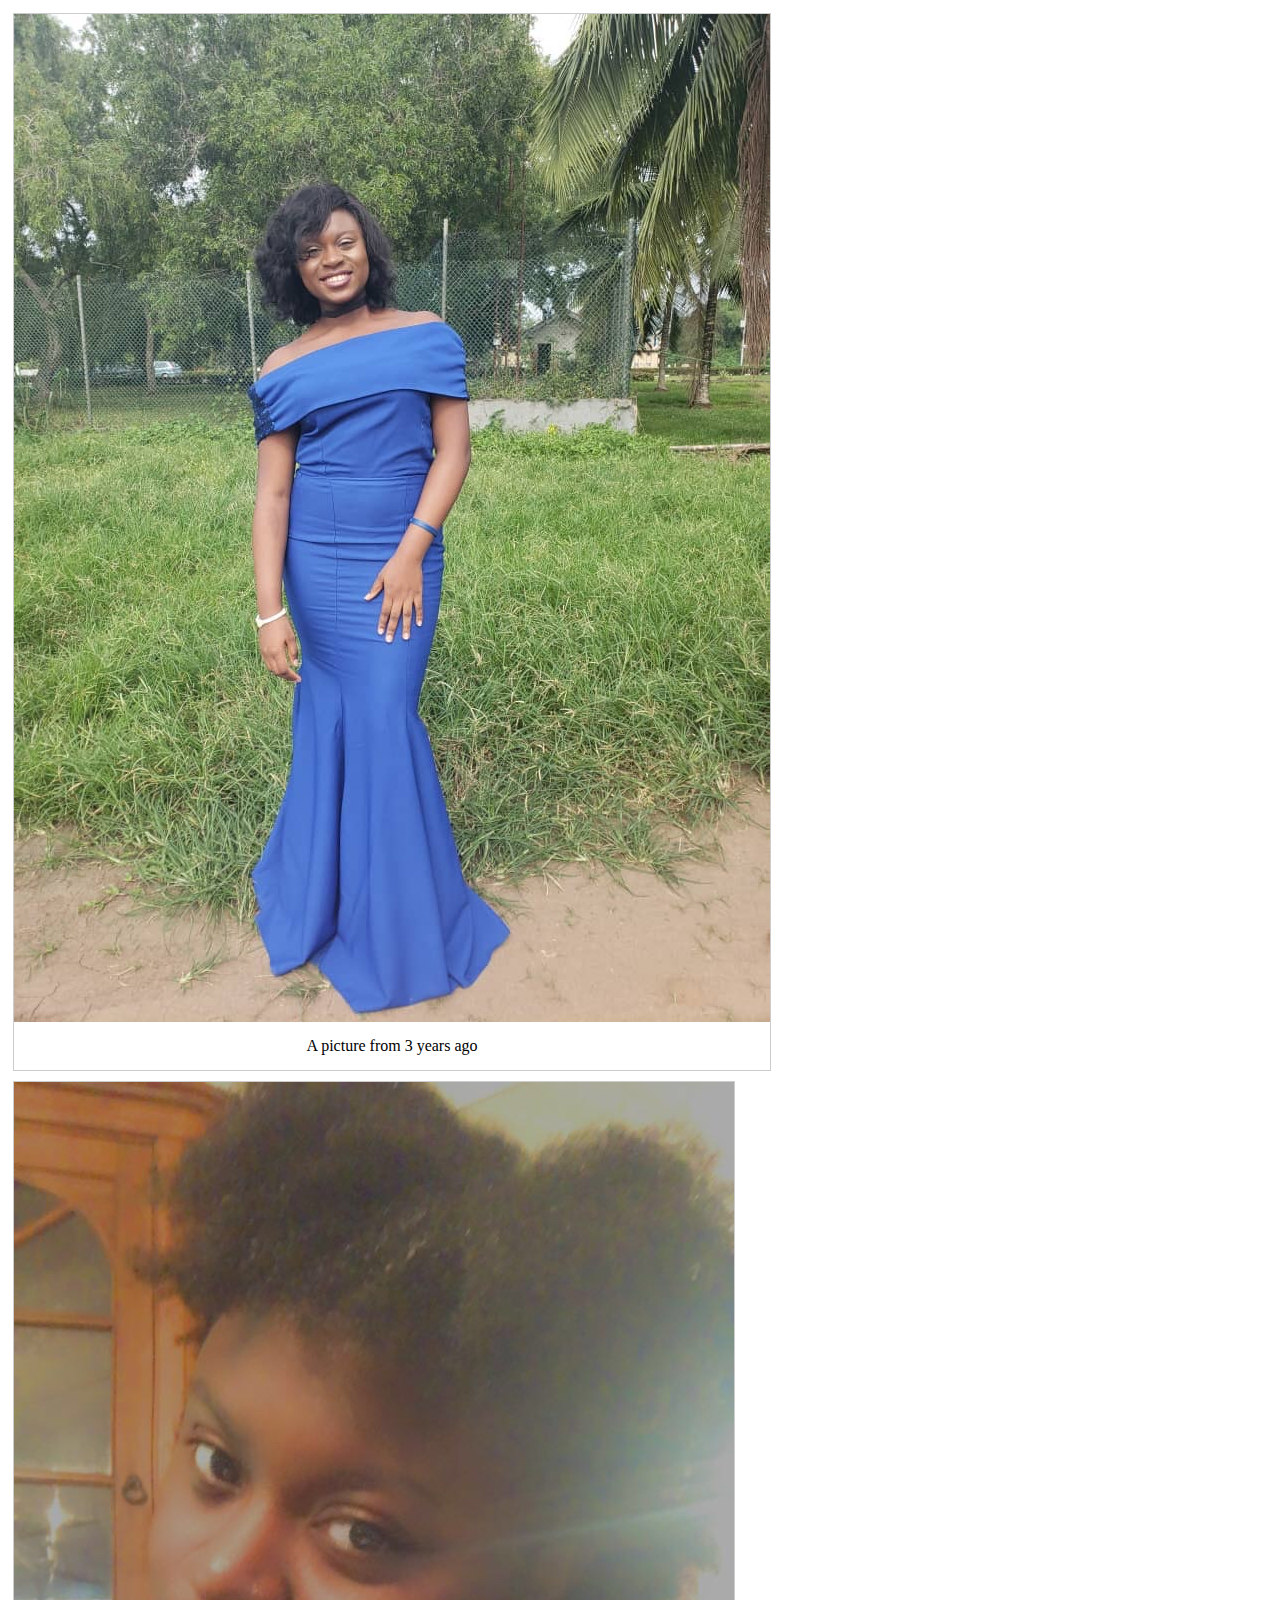
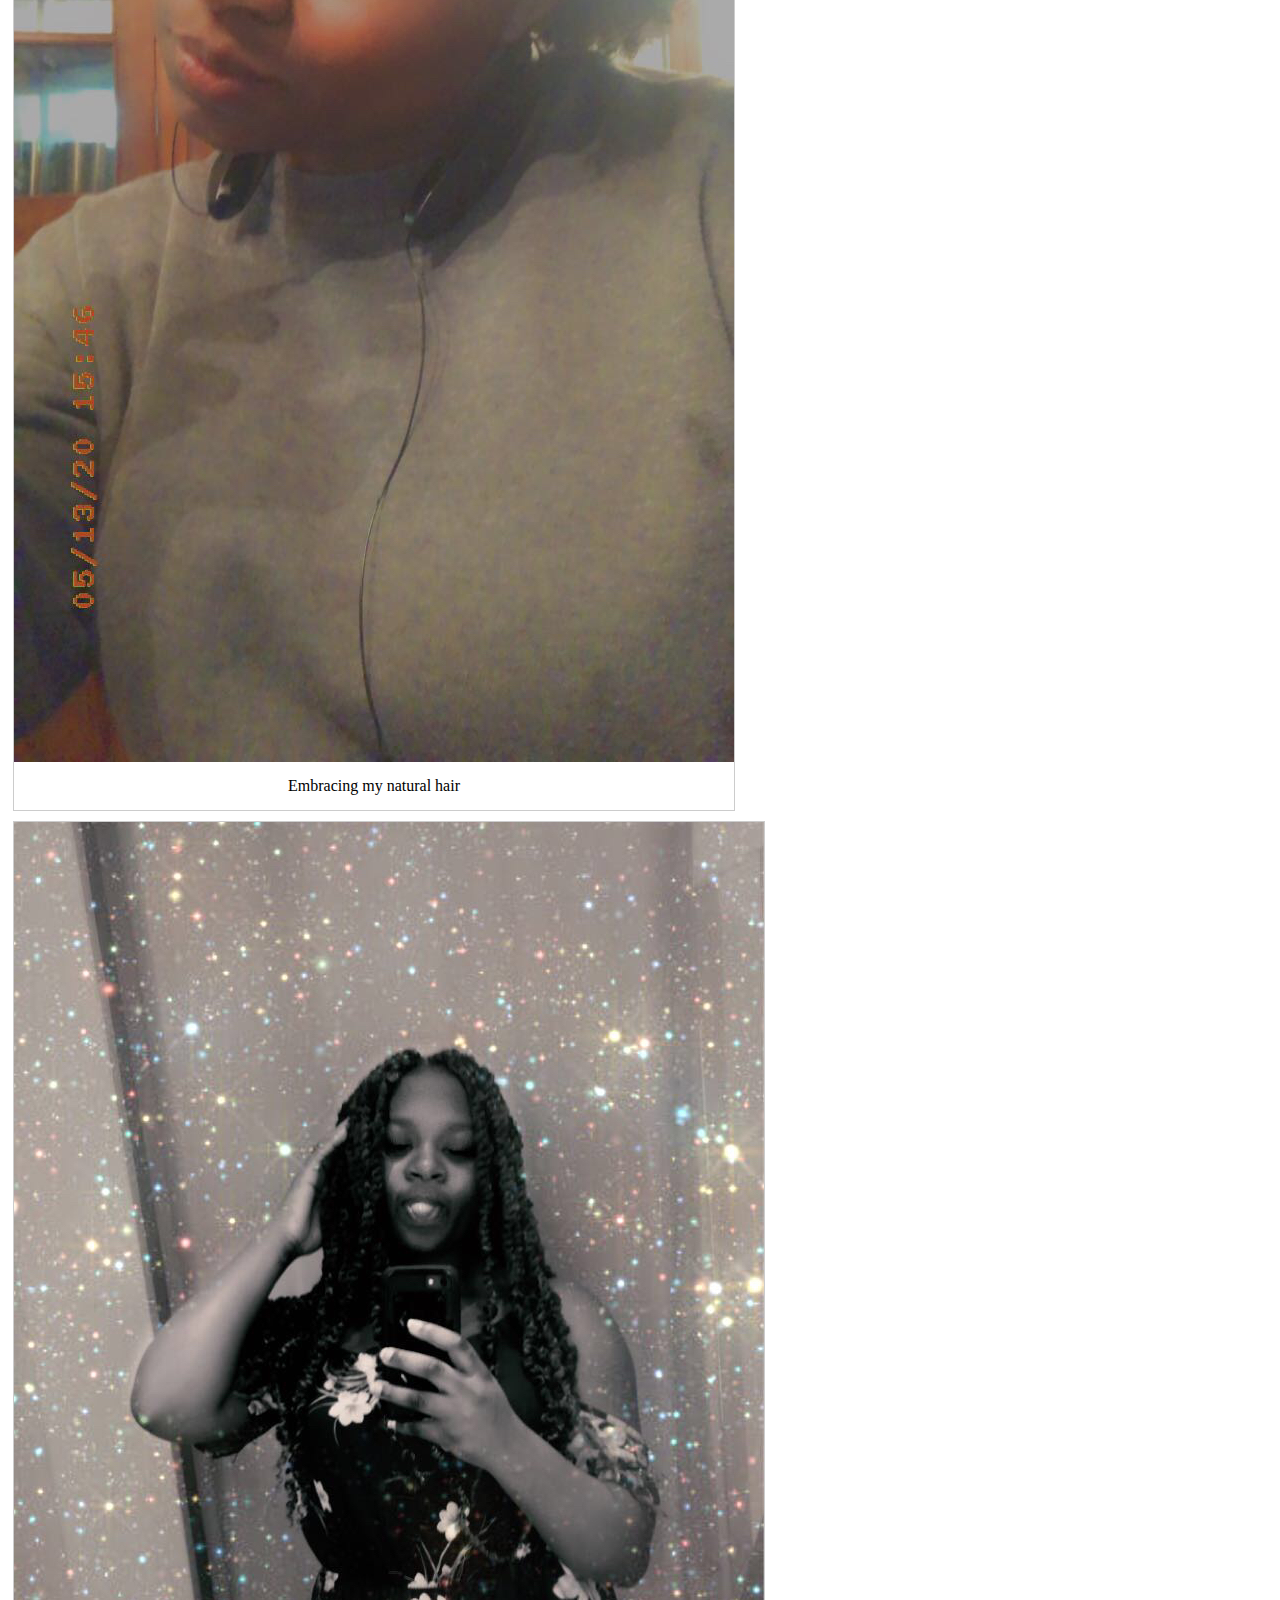
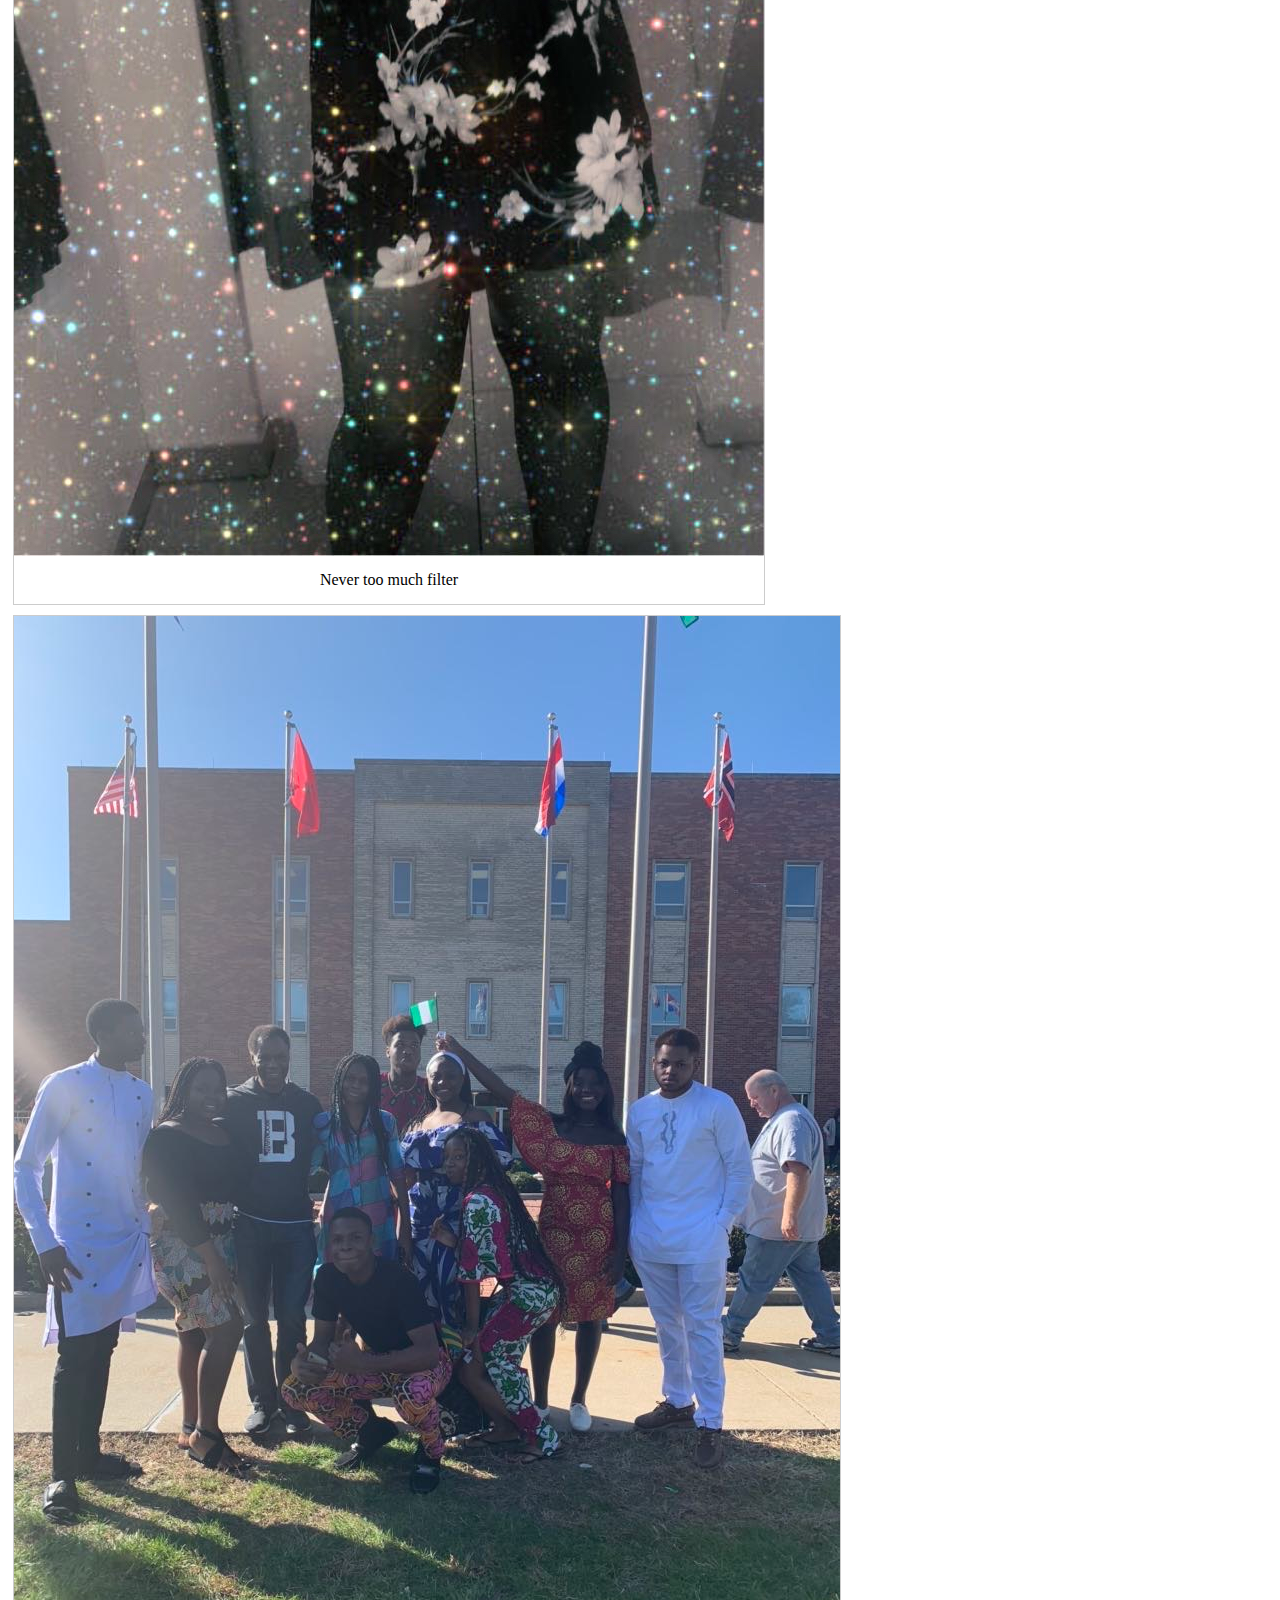
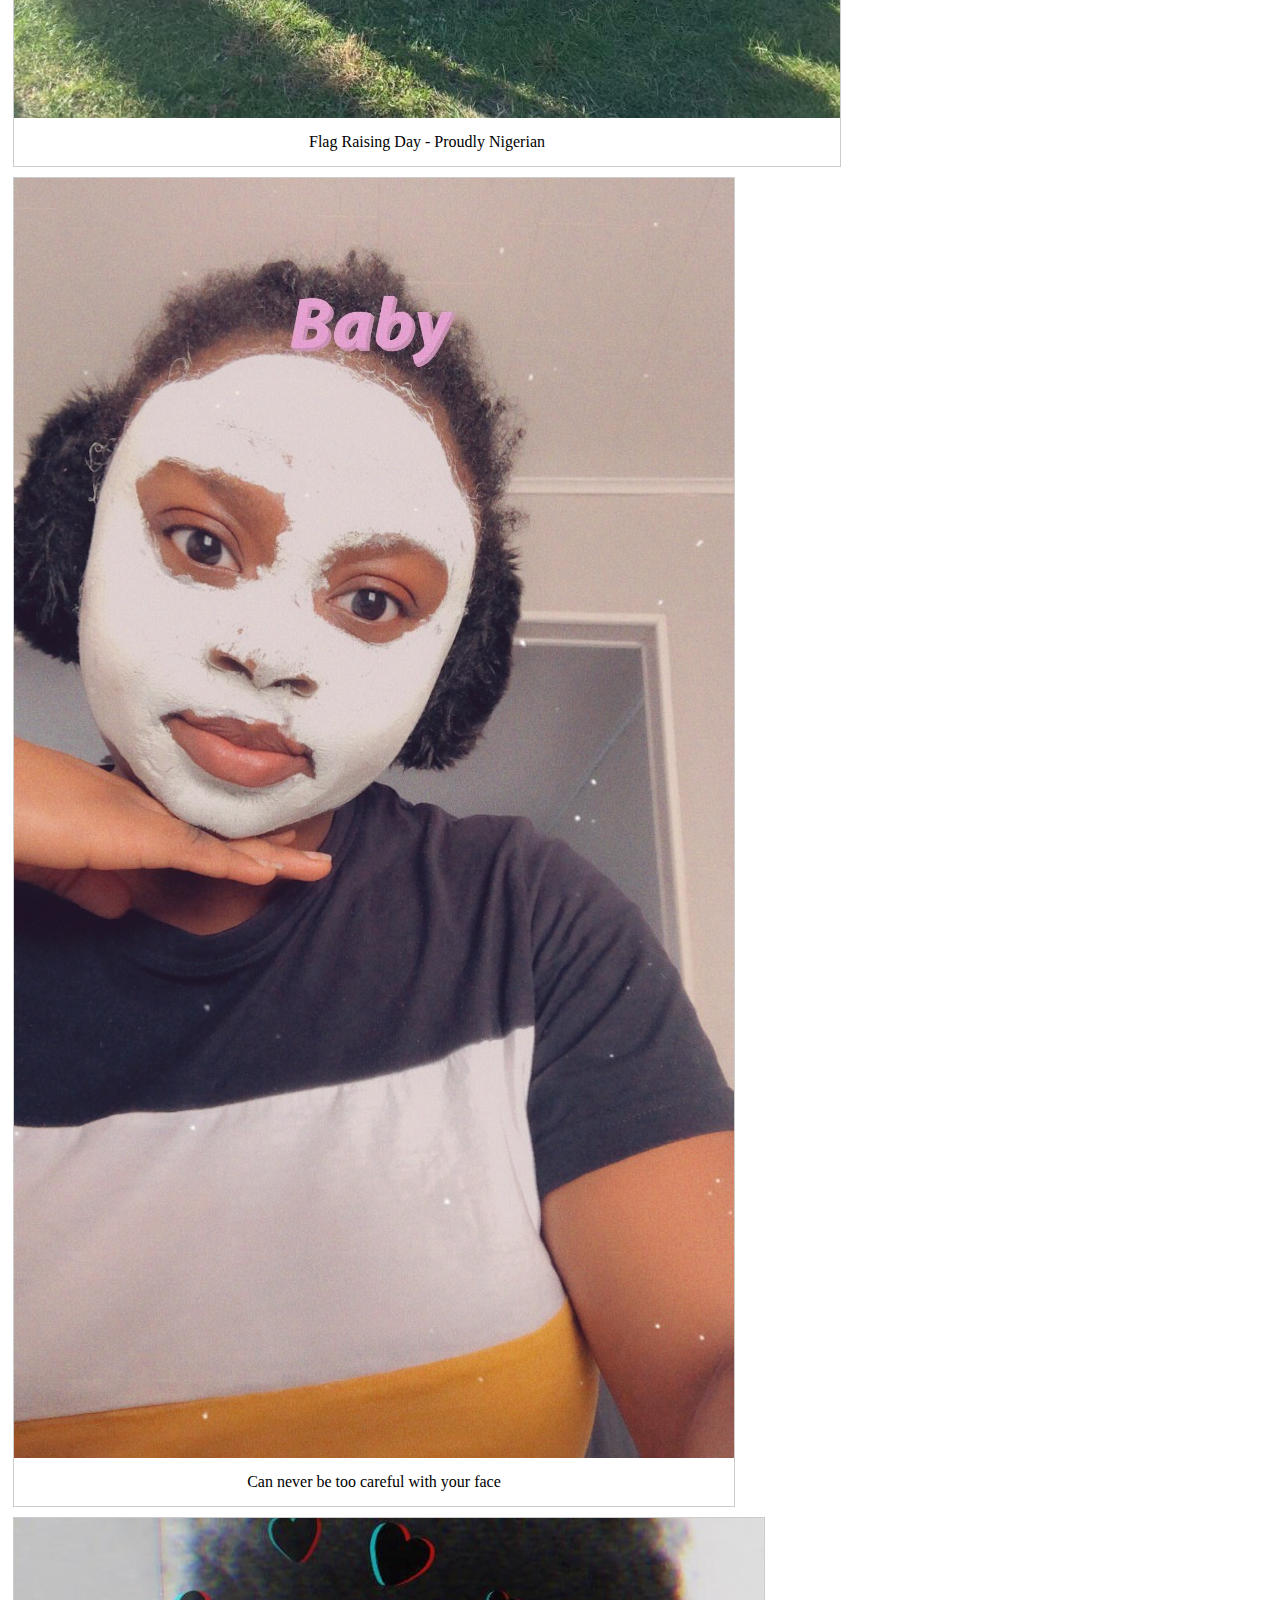
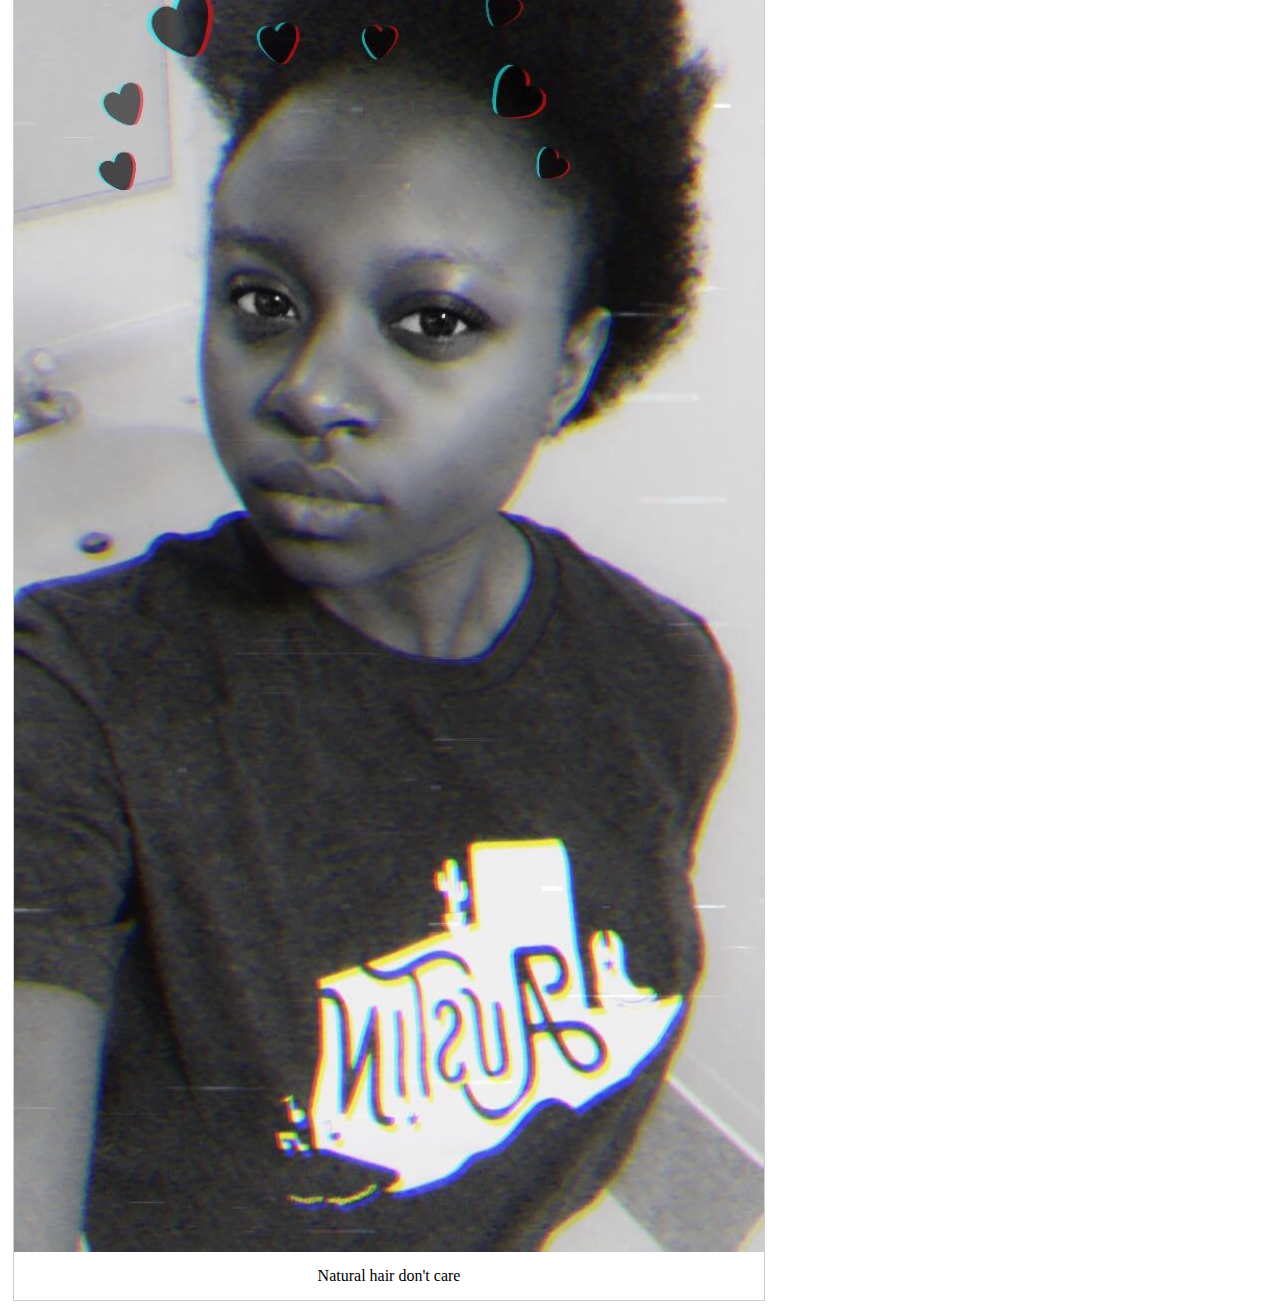
<file: portfolio/src/main/webapp/Gallery.html>
<!DOCTYPE html>
<html>
    <head>
         <link rel="stylesheet" href="style.css">
    </head>
    <body>

<div class="gallery">
  <a target="_blank" href="imgDir/myPic.jpeg">
    <img src="imgDir/myPic.jpeg" alt="first picture" width="400" height="400">
  </a>
  <div class="desc">A picture from 3 years ago</div>
</div>

<div class="gallery">
  <a target="_blank" href="imgDir/myPic1.jpeg">
    <img src="imgDir/myPic1.jpeg" alt="second picture" width="400" height="400">
  </a>
  <div class="desc">Embracing my natural hair</div>
</div>

<div class="gallery">
  <a target="_blank" href="imgDir/5D8BCDDB-C11E-4987-B600-C8F0E70FF004.jpeg">
    <img src="imgDir/5D8BCDDB-C11E-4987-B600-C8F0E70FF004.jpeg" alt="3rd picture" width="400" height="400">
  </a>
  <div class="desc">Never too much filter</div>
</div>

<div class="gallery">
  <a target="_blank" href="imgDir/IMG_5849.jpeg">
    <img src="imgDir/IMG_5849.jpeg" alt="4th picture" width="400" height="400">
  </a>
  <div class="desc">Flag Raising Day - Proudly Nigerian</div>
</div>

<div class="gallery">
  <a target="_blank" href="imgDir/IMG_7286.jpeg">
    <img src="imgDir/IMG_7286.jpeg" alt="4th picture" width="400" height="400">
  </a>
  <div class="desc">Can never be too careful with your face</div>
</div>

<div class="gallery">
  <a target="_blank" href="imgDir/IMG_4107.jpeg">
    <img src="imgDir/IMG_4107.jpeg" alt="4th picture" width="400" height="400">
  </a>
  <div class="desc">Natural hair don't care</div>
</div>
</body>
</html>
</file>
<file: portfolio/src/main/webapp/style.css>
#content {
  margin-left: auto;
  margin-right: auto;
  width: 650px;
}

#greeting-container {
  margin-top: 20px;
}

img {
  display: block;
  margin-left: auto;
  margin-right: auto;
  width: 40%;
}

div.gallery {
  margin: 5px;
  border: 1px solid #ccc;
  float: left;
  width: auto;
}

div.gallery:hover {
  border:1px solid #777;
}
    
div.gallery img {
  width: 100%;
  height: auto;
}

div.desc {
  padding: 15px;
  text-align: center
}

#comment-list {
  list-style-type: none;
}

.comment {
  border: thin solid black;
  display: flex;
  margin: 10px;
  padding: 10px;
  width: 300px;
}

.comment span {
  flex-grow: 1;
}
</file>
